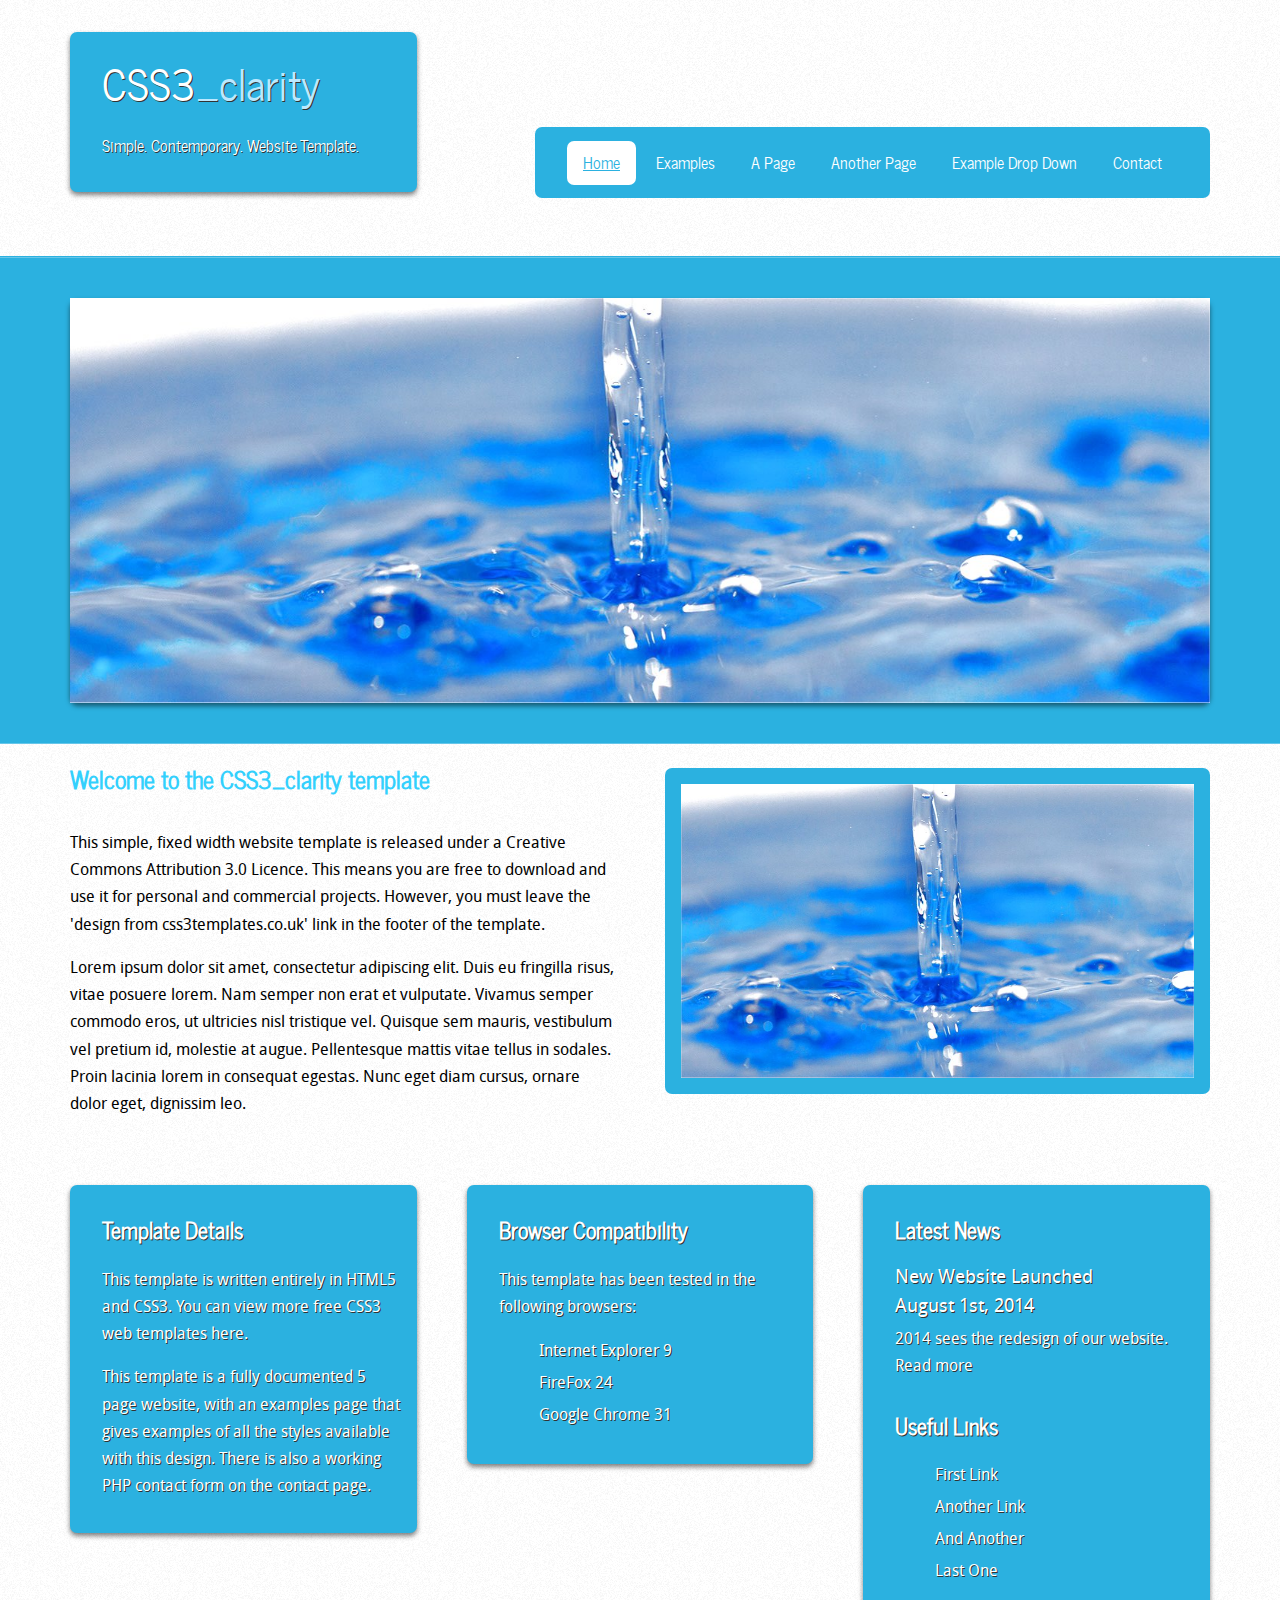
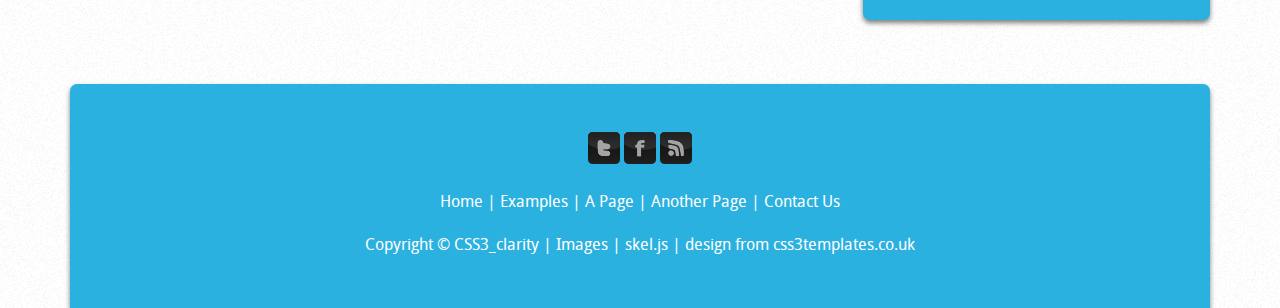
<file: index.html>
<!DOCTYPE HTML>
<html>
	<head>
		<title>CSS3_clarity</title>
		<meta http-equiv="content-type" content="text/html; charset=utf-8" />
		<link href="http://fonts.googleapis.com/css?family=Source+Sans+Pro:300,300italic,600|Source+Code+Pro" rel="stylesheet" />
		<!--[if lte IE 8]><script src="html5shiv.js" type="text/javascript"></script><![endif]-->
		<script src="http://code.jquery.com/jquery-1.10.1.min.js"></script>
		<script src="js/jquery.dropotron.min.js"></script>		
		<script src="js/skel.min.js">
		{
			prefix: 'css/style',
			preloadStyleSheets: true,
			resetCSS: true,
			boxModel: 'border',
			grid: { gutters: 30 },
			breakpoints: {
				wide: { range: '1200-', containers: 1140, grid: { gutters: 50 } },
				narrow: { range: '481-1199', containers: 960 },
				mobile: { range: '-480', containers: 'fluid', lockViewport: true, grid: { collapse: true } }
			}
		}
		</script>
		<script>
			$(function() {

				// Note: make sure you call dropotron on the top level <ul>
				$('#main-nav > ul').dropotron({ 
					offsetY: -10 // Nudge up submenus by 10px to account for padding
				});

			});
		</script>
		<script>
			// DOM ready
			$(function() {
    
			// Create the dropdown base
			$("<select />").appendTo("nav");
   
			// Create default option "Go to..."
			$("<option />", {
				"selected": "selected",
				"value"   : "",
				"text"    : "Menu"
			}).appendTo("nav select");
   
			// Populate dropdown with menu items
			$("nav a").each(function() {
			var el = $(this);
			$("<option />", {
				"value"   : el.attr("href"),
				"text"    : el.text()
			}).appendTo("nav select");
			});
   
			// To make dropdown actually work
			// To make more unobtrusive: http://css-tricks.com/4064-unobtrusive-page-changer/
			$("nav select").change(function() {
				window.location = $(this).find("option:selected").val();
			});
  
			});
		</script>	
	</head>
	<body>
		<div id="header_container">		
		    <div class="container">
			<!-- Header -->
				<div id="header" class="row">
					<div class="4u">
						<div class="box">
							<h1><a href="index.html">CSS3<span class="header_colour">_clarity</span></a></h1>
							<h2>Simple. Contemporary. Website Template.</h2>
					    </div>
					</div>
					
					<nav id="main-nav" class="8u">
						<ul>
							<li><a class="active" href="index.html">Home</a></li>
							<li><a href="examples.html">Examples</a></li>
							<li><a href="apage.html">A Page</a></li>
							<li><a href="anotherpage.html">Another Page</a></li>							
							<li>
								<a href="#">Example Drop Down</a>			
									<ul>
										<li><a href="">Drop Down 1</a></li>
										<li><a href="#">Drop Down 2</a></li>
										<li>
											<a href="#">Drop Down 3</a>
												<ul>
													<li><a href="#">Sub Drop Down One</a></li>
													<li><a href="#">Sub Drop Down Two</a></li>
													<li><a href="#">Sub Drop Down Three</a></li>
													<li><a href="#">Sub Drop Down Four</a></li>
													<li><a href="#">Sub Drop Down Five</a></li>
												</ul>
										</li>
									</ul>
							</li>
							<li><a href="contact.php">Contact</a></li>
						</ul>
					</nav>
				</div>
			</div>	
        </div>		

		<!-- Banner -->		
		<div id="banner_wrapper">	
			<div class="container">					
				<div id="banner">
					<a href="#"><img src="images/banner.jpg" alt="banner image" /></a>
				</div>	
            </div>	
        </div>			
		
		<div id="site_content">
			<div class="container">			
				
			<!-- Features -->
				<div class="row">
					<section class="6u">
						<h1>Welcome to the CSS3_clarity template</h1>
						<p>This simple, fixed width website template is released under a <a href="http://creativecommons.org/licenses/by/3.0">Creative Commons Attribution 3.0 Licence</a>. This means you are free to download and use it for personal and commercial projects. However, you <strong>must leave the 'design from css3templates.co.uk' link in the footer of the template</strong>.</p>
						<p>Lorem ipsum dolor sit amet, consectetur adipiscing elit. Duis eu fringilla risus, vitae posuere lorem. Nam semper non erat et vulputate. Vivamus semper commodo eros, ut ultricies nisl tristique vel. Quisque sem mauris, vestibulum vel pretium id, molestie at augue. Pellentesque mattis vitae tellus in sodales. Proin lacinia lorem in consequat egestas. Nunc eget diam cursus, ornare dolor eget, dignissim leo.</p>
					</section>
					<section class="6u">
						<a href="#" class="image" ><img src="images/content_image.jpg" alt="image"/></a>
					</section>					
				</div>
				<div class="row">	
					<section class="4u">
						<div class="box">						
							<h3>Template Details</h3>
							<p>This template is written entirely in <strong>HTML5</strong> and <strong>CSS3</strong>. You can view more free CSS3 web templates <a href="http://www.css3templates.co.uk">here</a>.</p>
							<p>This template is a fully documented 5 page website, with an <a href="examples.html">examples</a> page that gives examples of all the styles available with this design. There is also a working PHP contact form on the contact page.</p>
						</div>
					</section>		
					<section class="4u">
						<div class="box">
							<h3>Browser Compatibility</h3>
							<p>This template has been tested in the following browsers:</p>
							<ul>
								<li>Internet Explorer 9</li>
								<li>FireFox 24</li>
								<li>Google Chrome 31</li>
							</ul>
						</div>
					</section>						
					<section class="4u">
						<div class="box">
							<section class="12u">
								<h3>Latest News</h3>
								<h4>New Website Launched</h4>
								<h5>August 1st, 2014</h5>
								<p>2014 sees the redesign of our website. <a href="#">Read more</a></p>
							</section>
							<section class="12u">
								<h3>Useful Links</h3>
								<ul>
									<li><a href="#">First Link</a></li>
									<li><a href="#">Another Link</a></li>
									<li><a href="#">And Another</a></li>
									<li><a href="#">Last One</a></li>
								</ul>
							</section>
						</div>
					</section>
					
				</div>
			</div>
        </div>		
		
			<div class="container">			
			<!-- Footer -->
				<footer>
					<p><img src="images/twitter.png" alt="twitter" />&nbsp;<img src="images/facebook.png" alt="facebook" />&nbsp;<img src="images/rss.png" alt="rss" /></p>
					<p><a href="index.html">Home</a> | <a href="examples.html">Examples</a> | <a href="apage.html">A Page</a> | <a href="anotherpage.html">Another Page</a> | <a href="contact.php">Contact Us</a></p>
					<p>Copyright &copy; CSS3_clarity | <a href="http://fotogrph.com/">Images</a> | <a href="http://skeljs.org/">skel.js</a> | <a href="http://www.css3templates.co.uk">design from css3templates.co.uk</a></p>
				</footer>		
			</div>		
			
	</body>
</html>
</file>
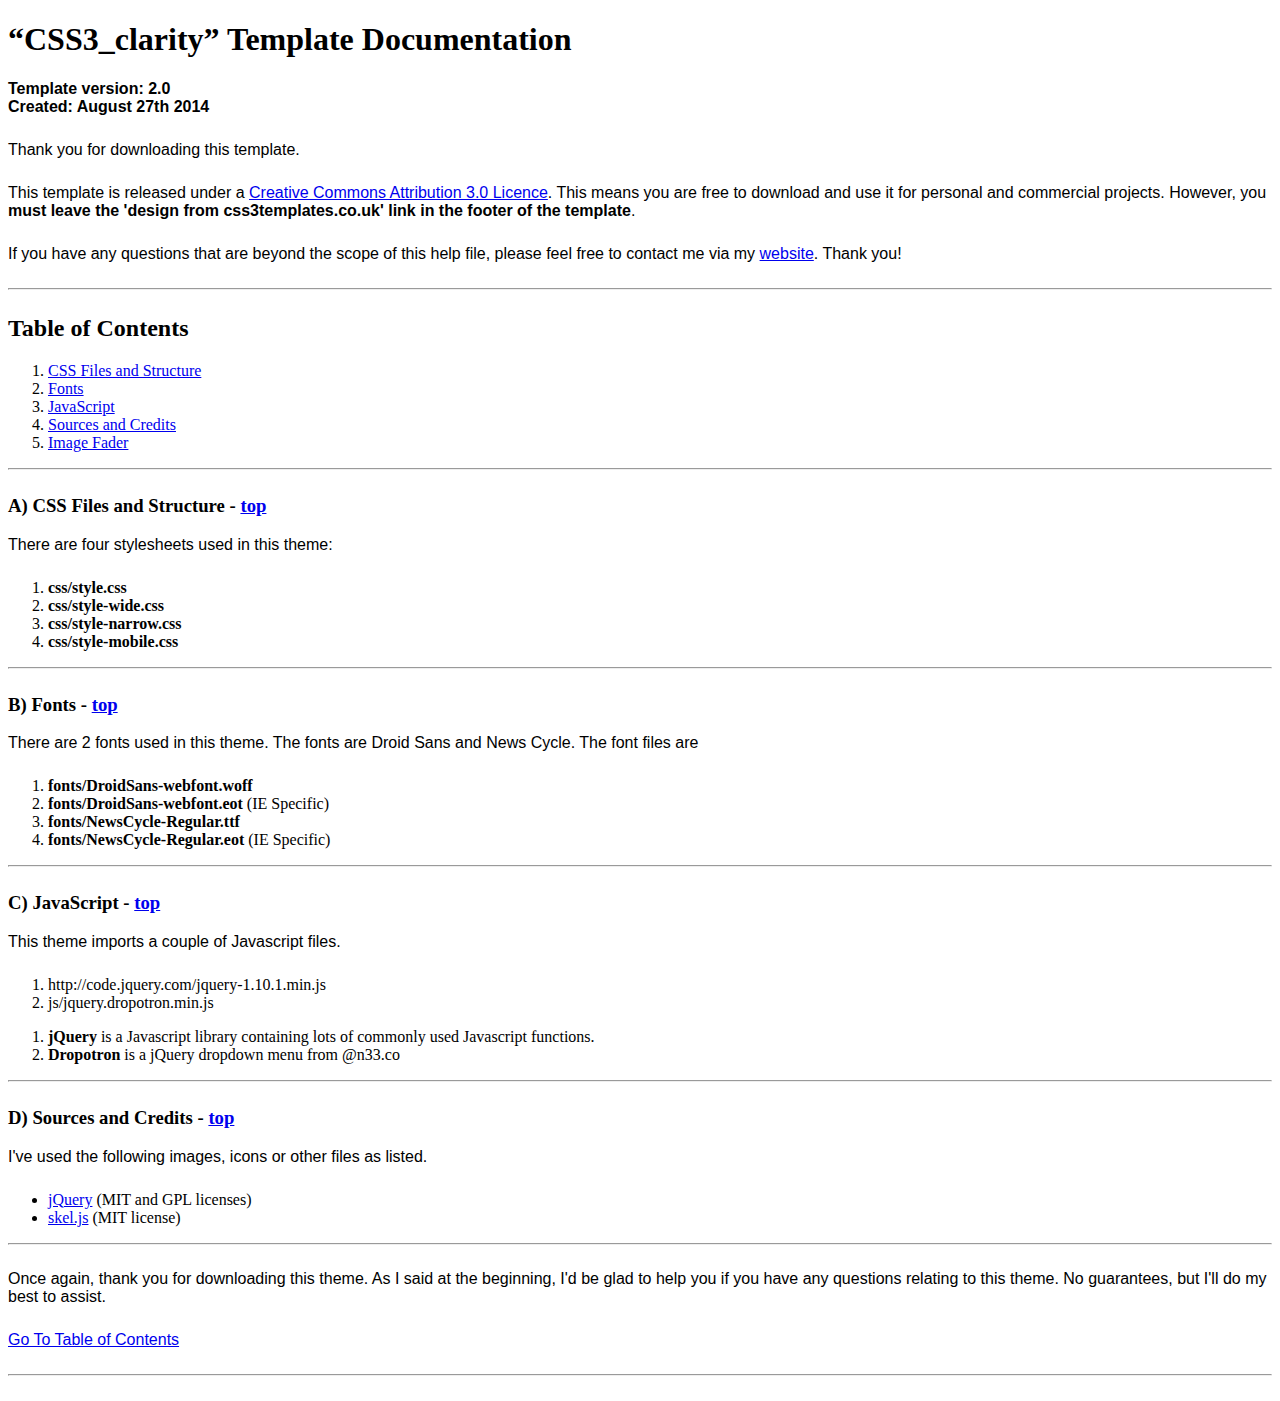
<file: documentation/index.html>
<!DOCTYPE HTML>
<html>
  <meta http-equiv="content-type" content="text/html;charset=utf-8">
  <title>CSS3_clarity Template</title>
  <style type="text/css" media="screen">
    p, table, hr, .box { font-family: arial; margin-bottom:25px; }
    .box p { margin-bottom:10px; }
  </style>
</head>


<body>
  <div>

    <h1>&ldquo;CSS3_clarity&rdquo; Template Documentation</h1>

    <p><strong>Template version: 2.0<br />Created: August 27th 2014</strong></p>

    <div>
      <p>Thank you for downloading this template.</p>
      <p>This template is released under a <a href="http://creativecommons.org/licenses/by/3.0">Creative Commons Attribution 3.0 Licence</a>. This means you are free to download and use it for personal and commercial projects. However, you <strong>must leave the 'design from css3templates.co.uk' link in the footer of the template</strong>.</p>
      <p>If you have any questions that are beyond the scope of this help file, please feel free to contact me via my <a href="http://www.css3templates.co.uk">website</a>. Thank you!</p>
    </div>

    <hr>

    <h2 id="toc">Table of Contents</h2>
    <ol>
      <li><a href="#cssFiles">CSS Files and Structure</a></li>
      <li><a href="#fontFiles">Fonts</a></li>
      <li><a href="#javascript">JavaScript</a></li>
      <li><a href="#credits">Sources and Credits</a></li>
      <li><a href="#galleries">Image Fader</a></li>
    </ol>

    <hr>

    <h3 id="cssFiles"><strong>A) CSS Files and Structure</strong> - <a href="#toc">top</a></h3>

    <p>There are four stylesheets used in this theme:</p>
    <ol>
      <li><b>css/style.css</b></li>
      <li><b>css/style-wide.css</b></li>
      <li><b>css/style-narrow.css</b></li>
      <li><b>css/style-mobile.css</b></li>	  
    </ol>

    <hr>

    <h3 id="fontFiles"><strong>B) Fonts</strong> - <a href="#toc">top</a></h3>

    <p>There are 2 fonts used in this theme. The fonts are Droid Sans and News Cycle. The font files are</p>
    <ol>
      <li><b>fonts/DroidSans-webfont.woff</b></li>
      <li><b>fonts/DroidSans-webfont.eot</b> (IE Specific)</li>
      <li><b>fonts/NewsCycle-Regular.ttf</b></li>
      <li><b>fonts/NewsCycle-Regular.eot</b> (IE Specific)</li>
    </ol>

    <hr>

    <h3 id="javascript"><strong>C) JavaScript</strong> - <a href="#toc">top</a></h3>

    <p>This theme imports a couple of Javascript files.</p>

    <ol>
      <li>http://code.jquery.com/jquery-1.10.1.min.js</li>
      <li>js/jquery.dropotron.min.js</li>
    </ol>

    <ol>
      <li><b>jQuery</b> is a Javascript library containing lots of commonly used Javascript functions.</li>
      <li><b>Dropotron</b> is a jQuery dropdown menu from @n33.co</li>
    </ol>

    <hr>

    <h3 id="credits"><strong>D) Sources and Credits</strong> - <a href="#toc">top</a></h3>

    <p>I've used the following images, icons or other files as listed.

    <ul>
      <li><a href="http://www.jquery.com">jQuery</a> (MIT and GPL licenses)</li>
      <li><a href="http://skeljs.org/license">skel.js</a> (MIT license)</li>	  
    </ul>

    <hr>

    <p>Once again, thank you for downloading this theme. As I said at the beginning, I'd be glad to help you if you have any questions relating to this theme. No guarantees, but I'll do my best to assist.</p>

    <p><a href="#toc">Go To Table of Contents</a></p>

    <hr>
  </div>
</body>
</html>
</file>
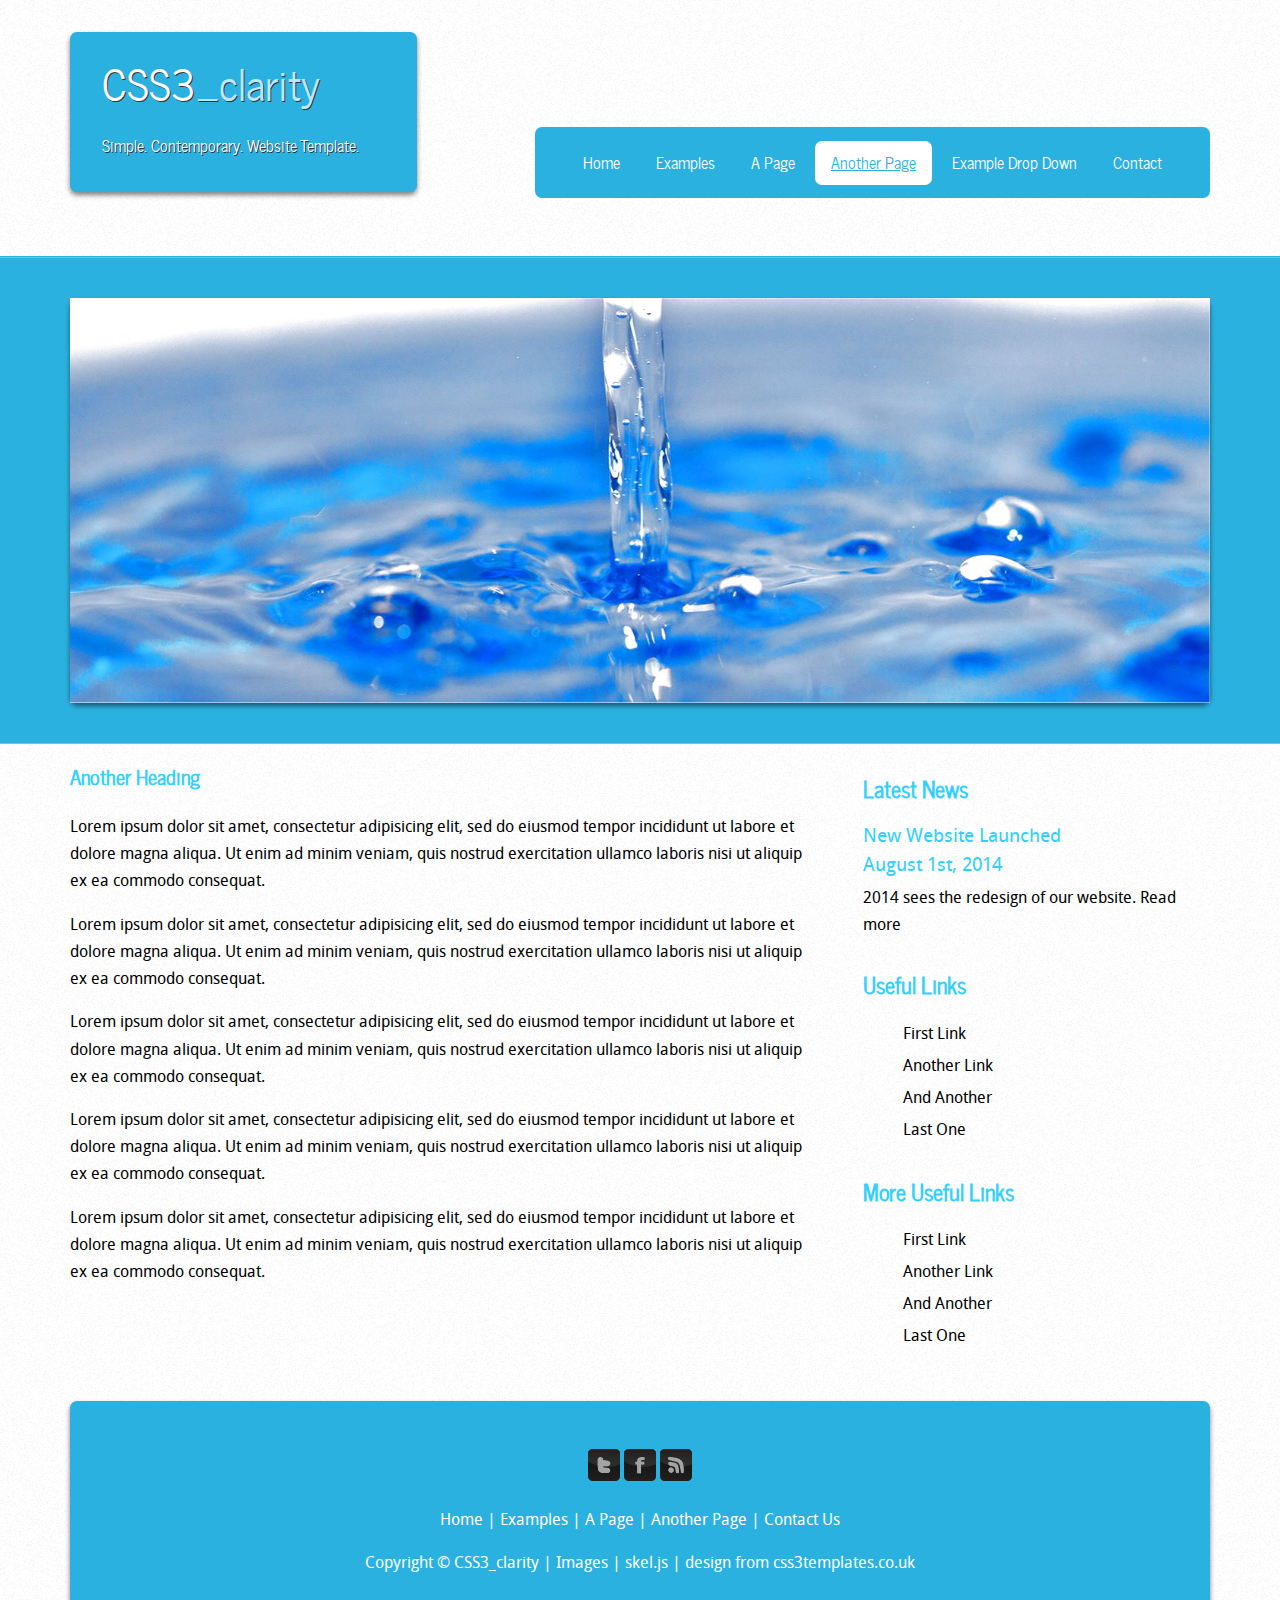
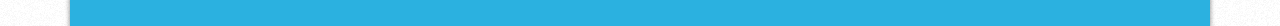
<file: anotherpage.html>
<!DOCTYPE HTML>
<html>
	<head>
		<title>CSS3_clarity</title>
		<meta http-equiv="content-type" content="text/html; charset=utf-8" />
		<link href="http://fonts.googleapis.com/css?family=Source+Sans+Pro:300,300italic,600|Source+Code+Pro" rel="stylesheet" />
		<!--[if lte IE 8]><script src="html5shiv.js" type="text/javascript"></script><![endif]-->
		<script src="http://code.jquery.com/jquery-1.10.1.min.js"></script>
		<script src="js/jquery.dropotron.min.js"></script>		
		<script src="js/skel.min.js">
		{
			prefix: 'css/style',
			preloadStyleSheets: true,
			resetCSS: true,
			boxModel: 'border',
			grid: { gutters: 30 },
			breakpoints: {
				wide: { range: '1200-', containers: 1140, grid: { gutters: 50 } },
				narrow: { range: '481-1199', containers: 960 },
				mobile: { range: '-480', containers: 'fluid', lockViewport: true, grid: { collapse: true } }
			}
		}
		</script>
		<script>
			$(function() {

				// Note: make sure you call dropotron on the top level <ul>
				$('#main-nav > ul').dropotron({ 
					offsetY: -10 // Nudge up submenus by 10px to account for padding
				});

			});
		</script>
		<script>
			// DOM ready
			$(function() {
    
			// Create the dropdown base
			$("<select />").appendTo("nav");
   
			// Create default option "Go to..."
			$("<option />", {
				"selected": "selected",
				"value"   : "",
				"text"    : "Menu"
			}).appendTo("nav select");
   
			// Populate dropdown with menu items
			$("nav a").each(function() {
			var el = $(this);
			$("<option />", {
				"value"   : el.attr("href"),
				"text"    : el.text()
			}).appendTo("nav select");
			});
   
			// To make dropdown actually work
			// To make more unobtrusive: http://css-tricks.com/4064-unobtrusive-page-changer/
			$("nav select").change(function() {
				window.location = $(this).find("option:selected").val();
			});
  
			});
		</script>	
	</head>
	<body>
		<div id="header_container">		
		    <div class="container">
			<!-- Header -->
				<div id="header" class="row">
					<div class="4u">
						<div class="box">
							<h1><a href="index.html">CSS3<span class="header_colour">_clarity</span></a></h1>
							<h2>Simple. Contemporary. Website Template.</h2>
					    </div>
					</div>
					
					<nav id="main-nav" class="8u">
						<ul>
							<li><a href="index.html">Home</a></li>
							<li><a href="examples.html">Examples</a></li>
							<li><a href="apage.html">A Page</a></li>
							<li><a class="active" href="anotherpage.html">Another Page</a></li>							
							<li>
								<a href="#">Example Drop Down</a>			
									<ul>
										<li><a href="#">Drop Down 1</a></li>
										<li><a href="#">Drop Down 2</a></li>
										<li>
											<a href="#">Drop Down 3</a>
												<ul>
													<li><a href="#">Sub Drop Down One</a></li>
													<li><a href="#">Sub Drop Down Two</a></li>
													<li><a href="#">Sub Drop Down Three</a></li>
													<li><a href="#">Sub Drop Down Four</a></li>
													<li><a href="#">Sub Drop Down Five</a></li>
												</ul>
										</li>
									</ul>
							</li>
							<li><a href="contact.php">Contact</a></li>
						</ul>
					</nav>
				</div>
			</div>	
        </div>		

		<!-- Banner -->		
		<div id="banner_wrapper">	
			<div class="container">					
				<div id="banner">
					<a href="#"><img src="images/banner.jpg" alt="banner image" /></a>
				</div>	
            </div>	
        </div>			
		
		<div id="site_content">		
			<div class="container">			
			
			<!-- Features -->
				<div class="row">
					<section class="8u">
						<h2>Another Heading</h2>
						<p>Lorem ipsum dolor sit amet, consectetur adipisicing elit, sed do eiusmod tempor incididunt ut labore et dolore magna aliqua. Ut enim ad minim veniam, quis nostrud exercitation ullamco laboris nisi ut aliquip ex ea commodo consequat.</p>
						<p>Lorem ipsum dolor sit amet, consectetur adipisicing elit, sed do eiusmod tempor incididunt ut labore et dolore magna aliqua. Ut enim ad minim veniam, quis nostrud exercitation ullamco laboris nisi ut aliquip ex ea commodo consequat.</p>
						<p>Lorem ipsum dolor sit amet, consectetur adipisicing elit, sed do eiusmod tempor incididunt ut labore et dolore magna aliqua. Ut enim ad minim veniam, quis nostrud exercitation ullamco laboris nisi ut aliquip ex ea commodo consequat.</p>
						<p>Lorem ipsum dolor sit amet, consectetur adipisicing elit, sed do eiusmod tempor incididunt ut labore et dolore magna aliqua. Ut enim ad minim veniam, quis nostrud exercitation ullamco laboris nisi ut aliquip ex ea commodo consequat.</p>
						<p>Lorem ipsum dolor sit amet, consectetur adipisicing elit, sed do eiusmod tempor incididunt ut labore et dolore magna aliqua. Ut enim ad minim veniam, quis nostrud exercitation ullamco laboris nisi ut aliquip ex ea commodo consequat.</p>
					</section>

					
					<section class="4u">
						<div id="sidebar">
							<section class="12u">
								<h3>Latest News</h3>
								<h4>New Website Launched</h4>
								<h5>August 1st, 2014</h5>
								<p>2014 sees the redesign of our website. <a href="#">Read more</a></p>
							</section>
							<section class="12u">
								<h3>Useful Links</h3>
								<ul>
									<li><a href="#">First Link</a></li>
									<li><a href="#">Another Link</a></li>
									<li><a href="#">And Another</a></li>
									<li><a href="#">Last One</a></li>
								</ul>
							</section>
							<section class="12u">
								<h3>More Useful Links</h3>
								<ul>
									<li><a href="#">First Link</a></li>
									<li><a href="#">Another Link</a></li>
									<li><a href="#">And Another</a></li>
									<li><a href="#">Last One</a></li>
								</ul>
							</section>
						</div>
					</section>
					
				</div>
		    </div>
		</div>		
		<div id="footer_container">
			<div class="container">			
			<!-- Footer -->
				<footer>
					<p><img src="images/twitter.png" alt="twitter" />&nbsp;<img src="images/facebook.png" alt="facebook" />&nbsp;<img src="images/rss.png" alt="rss" /></p>
					<p><a href="index.html">Home</a> | <a href="examples.html">Examples</a> | <a href="apage.html">A Page</a> | <a href="anotherpage.html">Another Page</a> | <a href="contact.php">Contact Us</a></p>
					<p>Copyright &copy; CSS3_clarity | <a href="http://fotogrph.com/">Images</a> | <a href="http://skeljs.org/">skel.js</a> | <a href="http://www.css3templates.co.uk">design from css3templates.co.uk</a></p>
				</footer>		
			</div>
        </div>		
	</body>
</html>
</file>
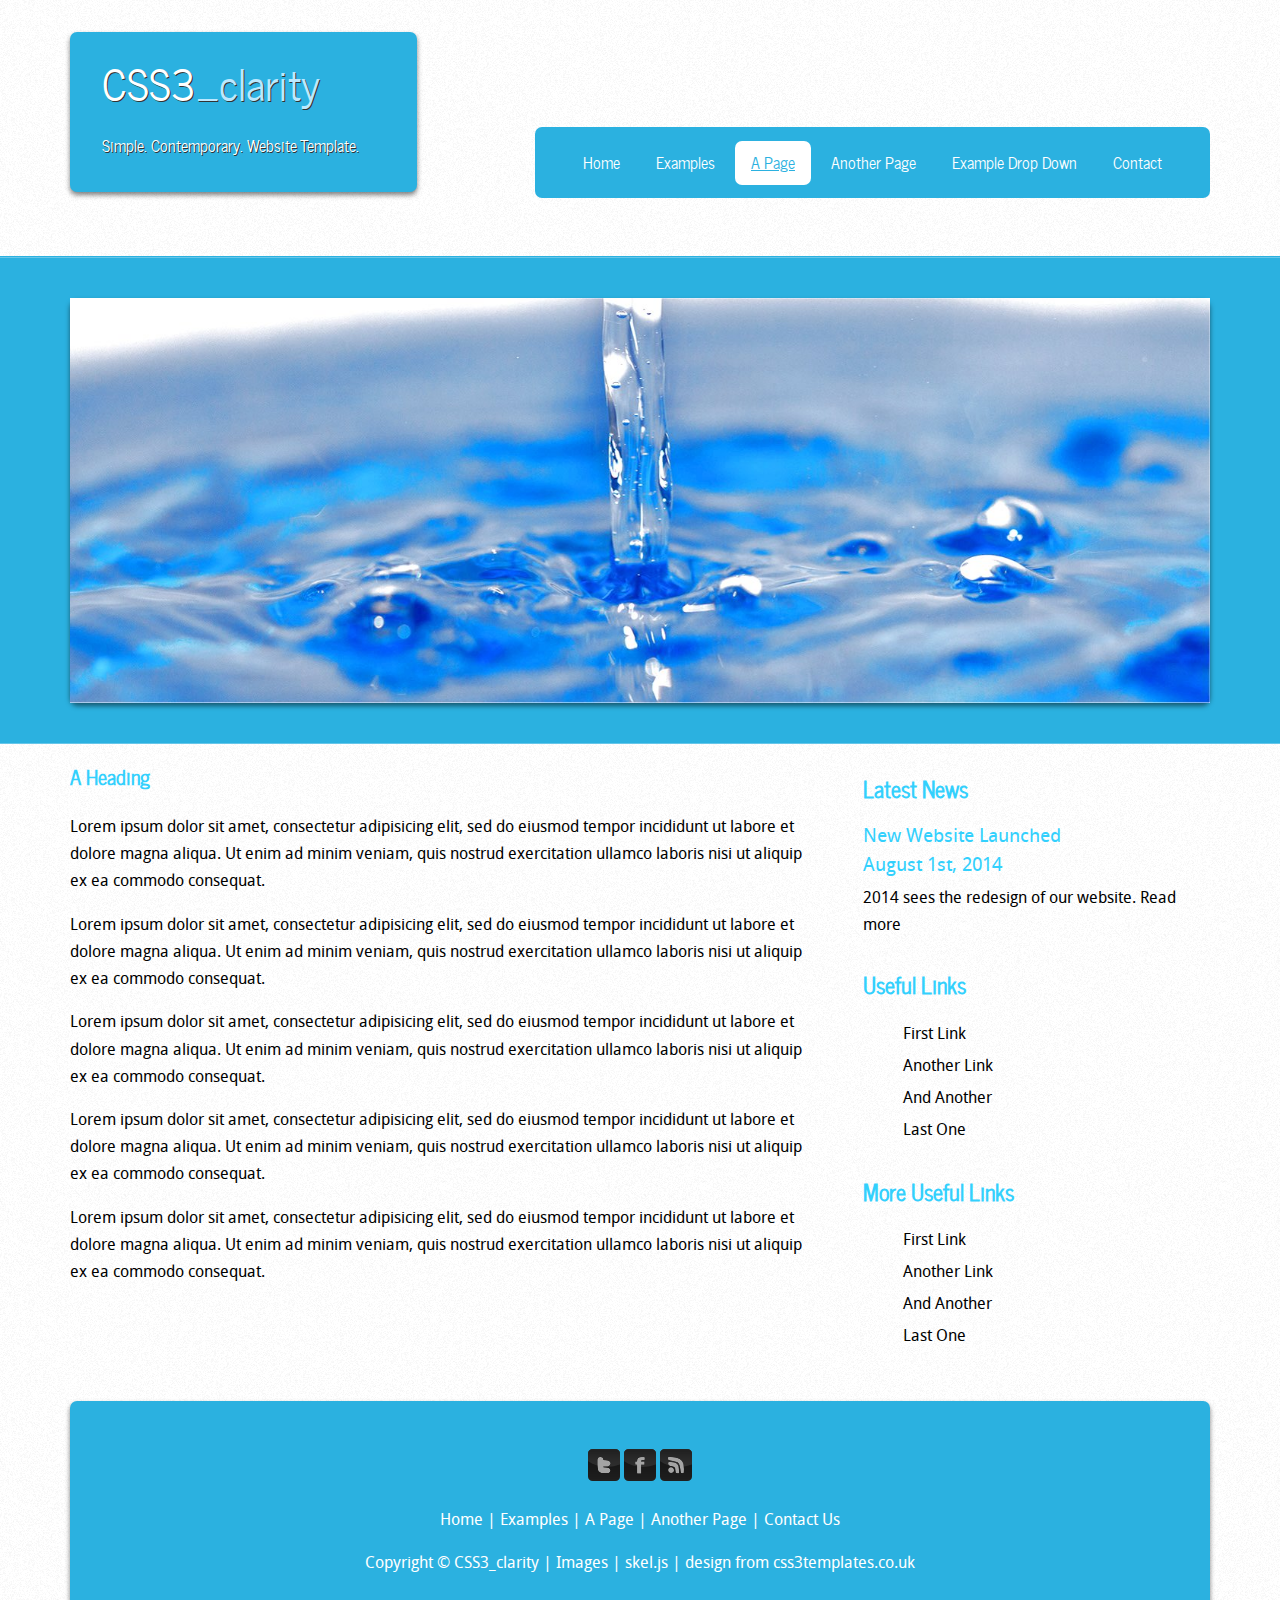
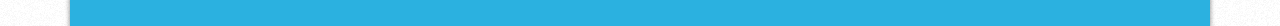
<file: apage.html>
<!DOCTYPE HTML>
<html>
	<head>
		<title>CSS3_clarity</title>
		<meta http-equiv="content-type" content="text/html; charset=utf-8" />
		<link href="http://fonts.googleapis.com/css?family=Source+Sans+Pro:300,300italic,600|Source+Code+Pro" rel="stylesheet" />
		<!--[if lte IE 8]><script src="html5shiv.js" type="text/javascript"></script><![endif]-->
		<script src="http://code.jquery.com/jquery-1.10.1.min.js"></script>
		<script src="js/jquery.dropotron.min.js"></script>		
		<script src="js/skel.min.js">
		{
			prefix: 'css/style',
			preloadStyleSheets: true,
			resetCSS: true,
			boxModel: 'border',
			grid: { gutters: 30 },
			breakpoints: {
				wide: { range: '1200-', containers: 1140, grid: { gutters: 50 } },
				narrow: { range: '481-1199', containers: 960 },
				mobile: { range: '-480', containers: 'fluid', lockViewport: true, grid: { collapse: true } }
			}
		}
		</script>
		<script>
			$(function() {

				// Note: make sure you call dropotron on the top level <ul>
				$('#main-nav > ul').dropotron({ 
					offsetY: -10 // Nudge up submenus by 10px to account for padding
				});

			});
		</script>
		<script>
			// DOM ready
			$(function() {
    
			// Create the dropdown base
			$("<select />").appendTo("nav");
   
			// Create default option "Go to..."
			$("<option />", {
				"selected": "selected",
				"value"   : "",
				"text"    : "Menu"
			}).appendTo("nav select");
   
			// Populate dropdown with menu items
			$("nav a").each(function() {
			var el = $(this);
			$("<option />", {
				"value"   : el.attr("href"),
				"text"    : el.text()
			}).appendTo("nav select");
			});
   
			// To make dropdown actually work
			// To make more unobtrusive: http://css-tricks.com/4064-unobtrusive-page-changer/
			$("nav select").change(function() {
				window.location = $(this).find("option:selected").val();
			});
  
			});
		</script>	
	</head>
	<body>
		<div id="header_container">		
		    <div class="container">
			<!-- Header -->
				<div id="header" class="row">
					<div class="4u">
						<div class="box">
							<h1><a href="index.html">CSS3<span class="header_colour">_clarity</span></a></h1>
							<h2>Simple. Contemporary. Website Template.</h2>
					    </div>
					</div>
					
					<nav id="main-nav" class="8u">
						<ul>
							<li><a href="index.html">Home</a></li>
							<li><a href="examples.html">Examples</a></li>
							<li><a class="active" href="apage.html">A Page</a></li>
							<li><a href="anotherpage.html">Another Page</a></li>							
							<li>
								<a href="#">Example Drop Down</a>			
									<ul>
										<li><a href="#">Drop Down 1</a></li>
										<li><a href="#">Drop Down 2</a></li>
										<li>
											<a href="#">Drop Down 3</a>
												<ul>
													<li><a href="#">Sub Drop Down One</a></li>
													<li><a href="#">Sub Drop Down Two</a></li>
													<li><a href="#">Sub Drop Down Three</a></li>
													<li><a href="#">Sub Drop Down Four</a></li>
													<li><a href="#">Sub Drop Down Five</a></li>
												</ul>
										</li>
									</ul>
							</li>
							<li><a href="contact.php">Contact</a></li>
						</ul>
					</nav>
				</div>
			</div>	
        </div>		

		<!-- Banner -->		
		<div id="banner_wrapper">	
			<div class="container">					
				<div id="banner">
					<a href="#"><img src="images/banner.jpg" alt="banner image" /></a>
				</div>	
            </div>	
        </div>			
		
		<div id="site_content">		
			<div class="container">			
				
			<!-- Features -->
				<div class="row">
					<section class="8u">
						<h2>A Heading</h2>
						<p>Lorem ipsum dolor sit amet, consectetur adipisicing elit, sed do eiusmod tempor incididunt ut labore et dolore magna aliqua. Ut enim ad minim veniam, quis nostrud exercitation ullamco laboris nisi ut aliquip ex ea commodo consequat.</p>
						<p>Lorem ipsum dolor sit amet, consectetur adipisicing elit, sed do eiusmod tempor incididunt ut labore et dolore magna aliqua. Ut enim ad minim veniam, quis nostrud exercitation ullamco laboris nisi ut aliquip ex ea commodo consequat.</p>
						<p>Lorem ipsum dolor sit amet, consectetur adipisicing elit, sed do eiusmod tempor incididunt ut labore et dolore magna aliqua. Ut enim ad minim veniam, quis nostrud exercitation ullamco laboris nisi ut aliquip ex ea commodo consequat.</p>
						<p>Lorem ipsum dolor sit amet, consectetur adipisicing elit, sed do eiusmod tempor incididunt ut labore et dolore magna aliqua. Ut enim ad minim veniam, quis nostrud exercitation ullamco laboris nisi ut aliquip ex ea commodo consequat.</p>
						<p>Lorem ipsum dolor sit amet, consectetur adipisicing elit, sed do eiusmod tempor incididunt ut labore et dolore magna aliqua. Ut enim ad minim veniam, quis nostrud exercitation ullamco laboris nisi ut aliquip ex ea commodo consequat.</p>
					</section>

					
					<section class="4u">
						<div id="sidebar">
							<section class="12u">
								<h3>Latest News</h3>
								<h4>New Website Launched</h4>
								<h5>August 1st, 2014</h5>
								<p>2014 sees the redesign of our website. <a href="#">Read more</a></p>
							</section>
							<section class="12u">
								<h3>Useful Links</h3>
								<ul>
									<li><a href="#">First Link</a></li>
									<li><a href="#">Another Link</a></li>
									<li><a href="#">And Another</a></li>
									<li><a href="#">Last One</a></li>
								</ul>
							</section>
							<section class="12u">
								<h3>More Useful Links</h3>
								<ul>
									<li><a href="#">First Link</a></li>
									<li><a href="#">Another Link</a></li>
									<li><a href="#">And Another</a></li>
									<li><a href="#">Last One</a></li>
								</ul>
							</section>
						</div>
					</section>
					
				</div>
		    </div>
		</div>		
		<div id="footer_container">
			<div class="container">			
			<!-- Footer -->
				<footer>
					<p><img src="images/twitter.png" alt="twitter" />&nbsp;<img src="images/facebook.png" alt="facebook" />&nbsp;<img src="images/rss.png" alt="rss" /></p>
					<p><a href="index.html">Home</a> | <a href="examples.html">Examples</a> | <a href="apage.html">A Page</a> | <a href="anotherpage.html">Another Page</a> | <a href="contact.php">Contact Us</a></p>
					<p>Copyright &copy; CSS3_clarity | <a href="http://fotogrph.com/">Images</a> | <a href="http://skeljs.org/">skel.js</a> | <a href="http://www.css3templates.co.uk">design from css3templates.co.uk</a></p>
				</footer>		
			</div>
        </div>		
	</body>
</html>
</file>
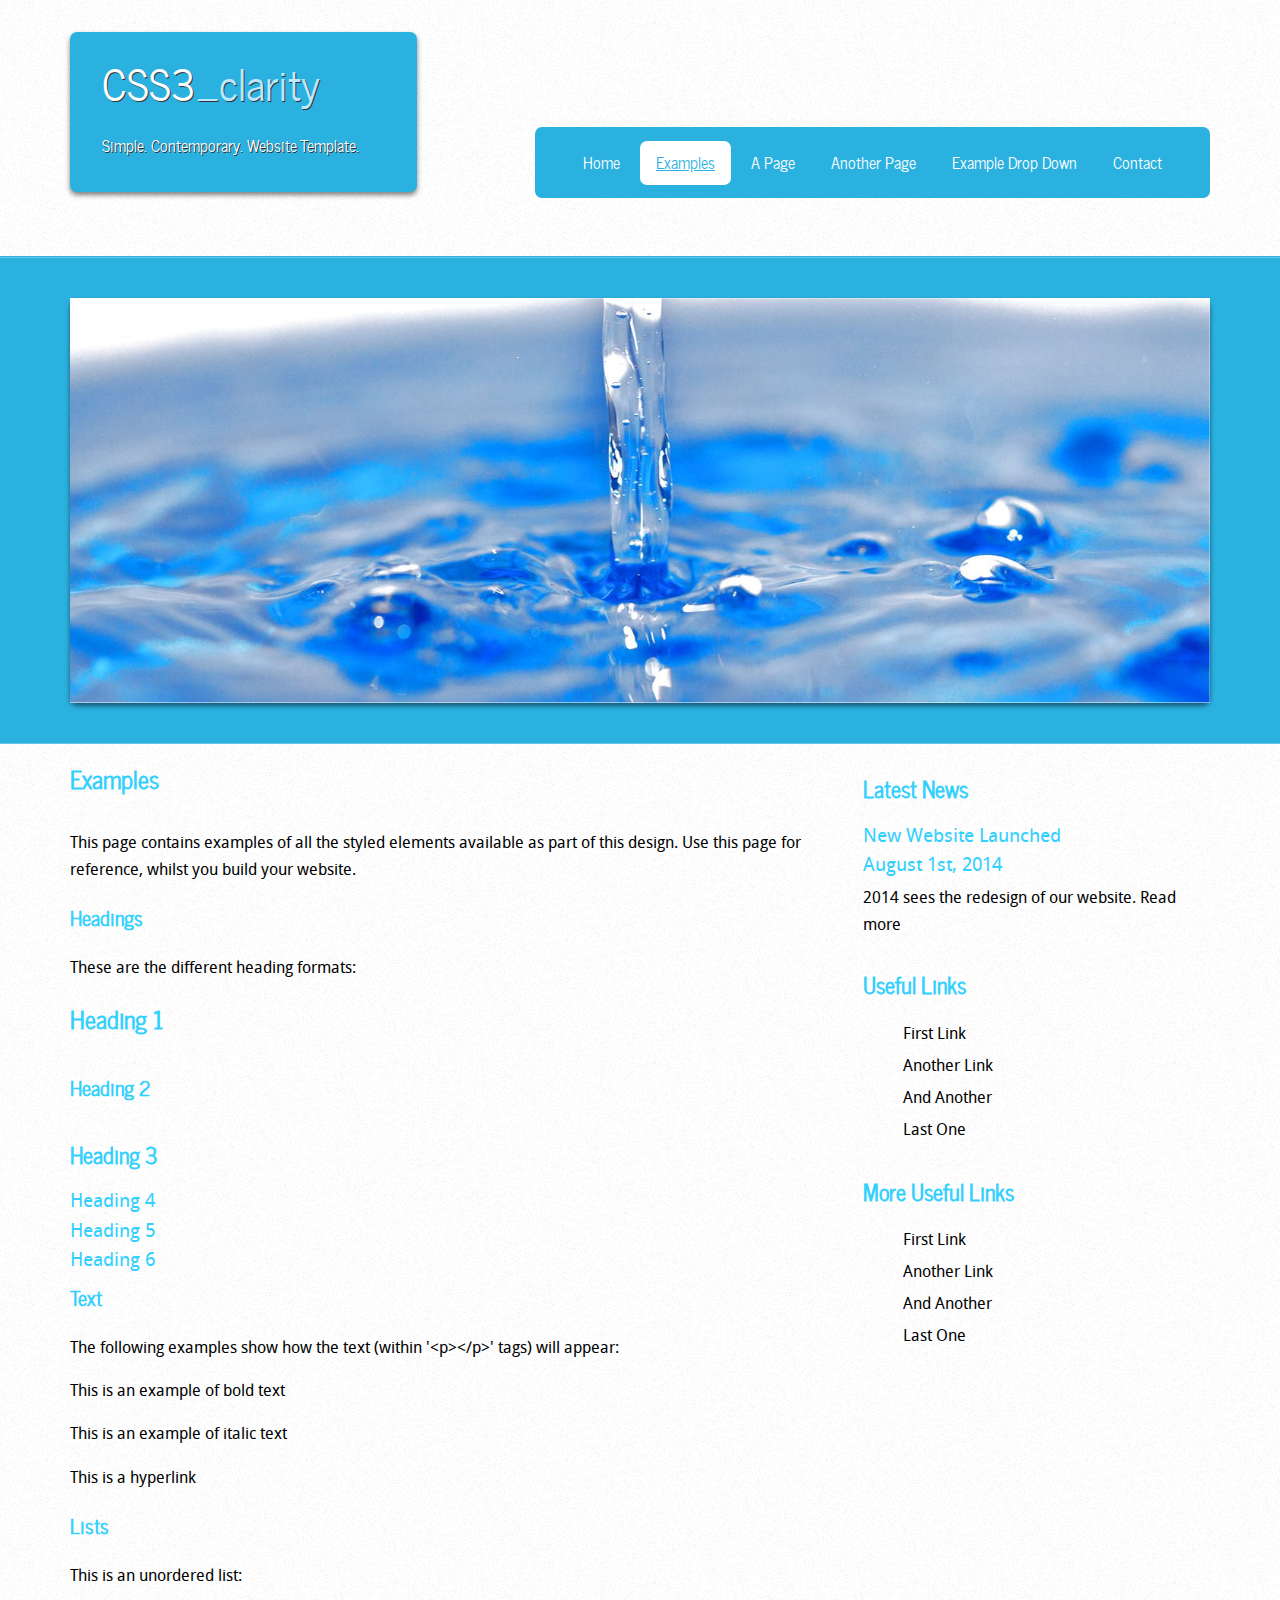
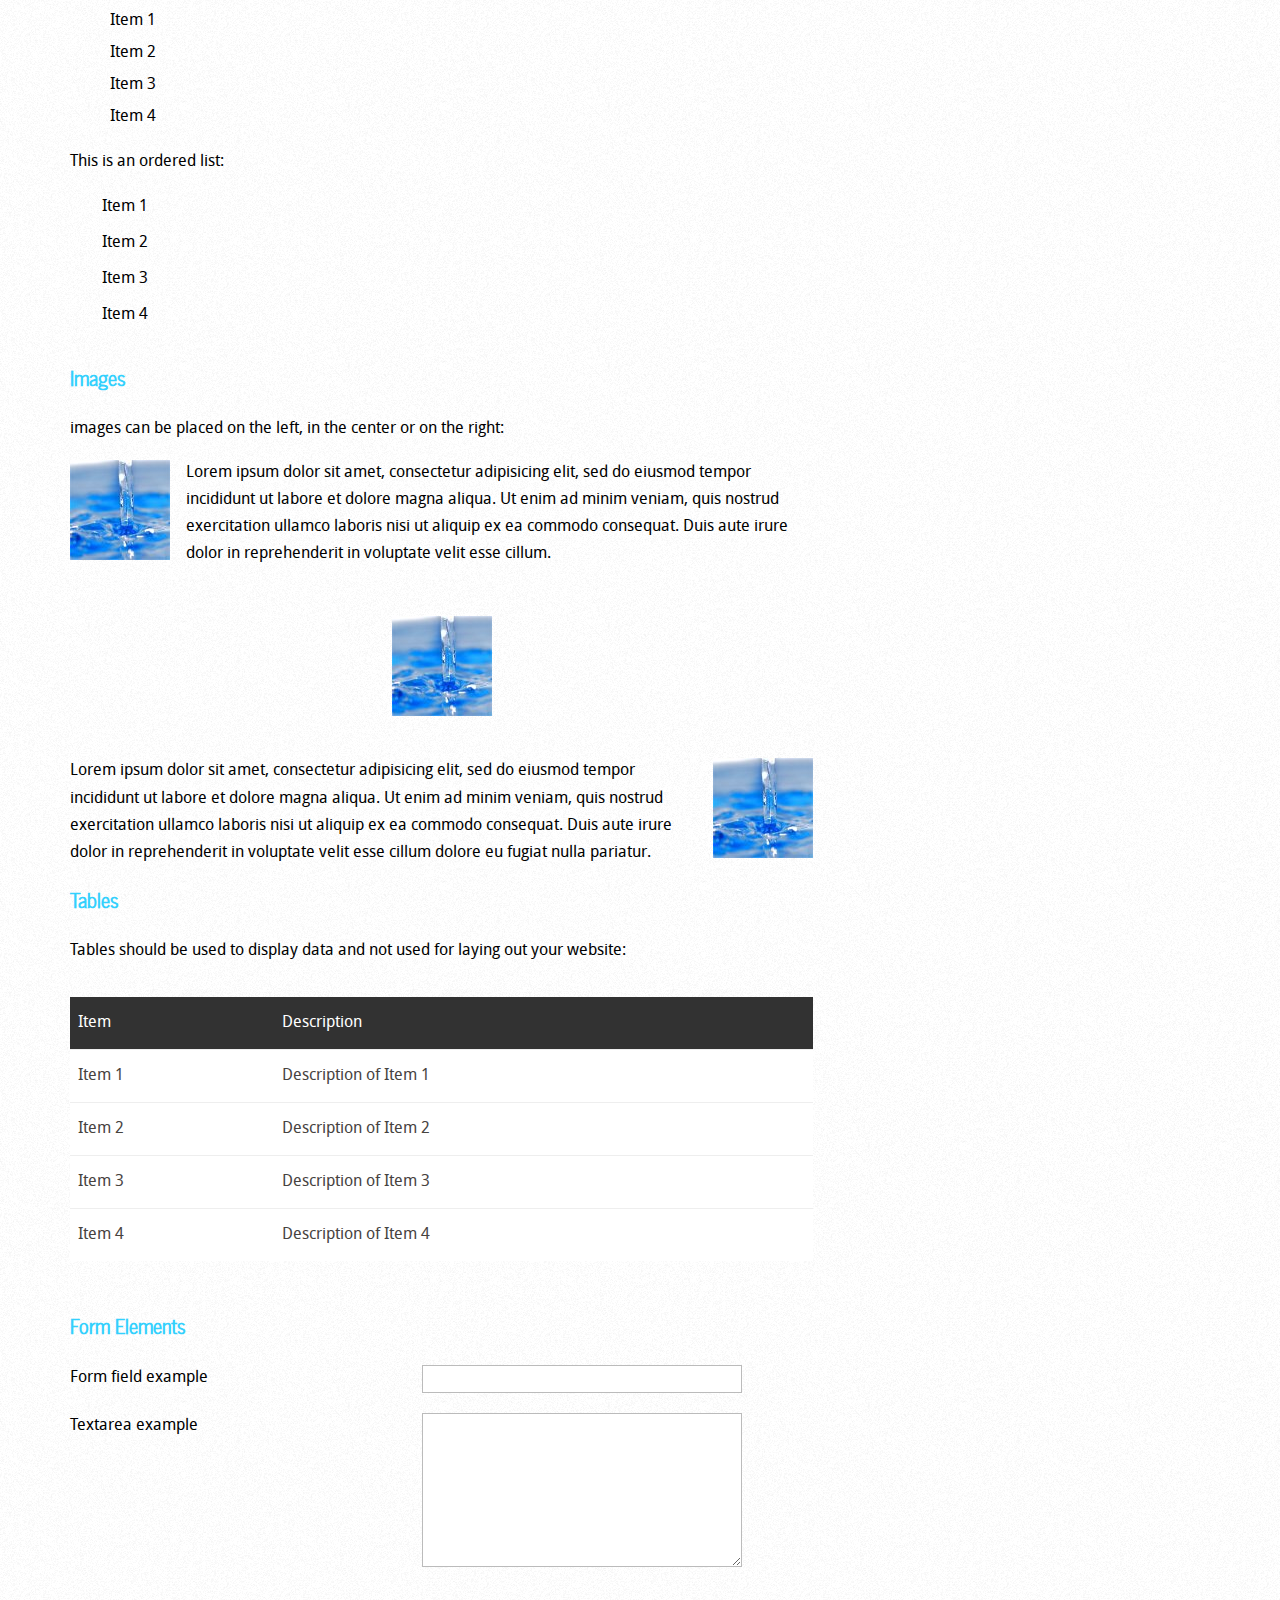
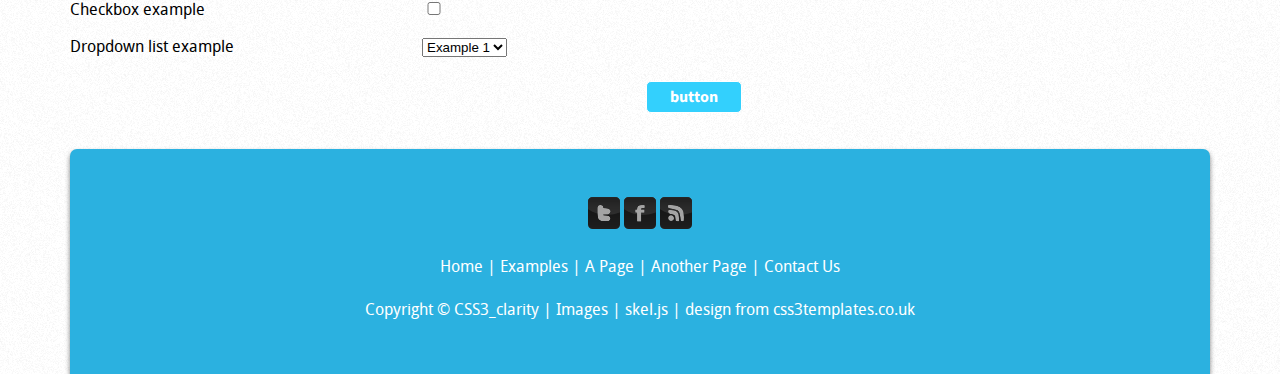
<file: examples.html>
<!DOCTYPE HTML>
<html>
	<head>
		<title>CSS3_clarity</title>
		<meta http-equiv="content-type" content="text/html; charset=utf-8" />
		<link href="http://fonts.googleapis.com/css?family=Source+Sans+Pro:300,300italic,600|Source+Code+Pro" rel="stylesheet" />
		<!--[if lte IE 8]><script src="html5shiv.js" type="text/javascript"></script><![endif]-->
		<script src="http://code.jquery.com/jquery-1.10.1.min.js"></script>
		<script src="js/jquery.dropotron.min.js"></script>		
		<script src="js/skel.min.js">
		{
			prefix: 'css/style',
			preloadStyleSheets: true,
			resetCSS: true,
			boxModel: 'border',
			grid: { gutters: 30 },
			breakpoints: {
				wide: { range: '1200-', containers: 1140, grid: { gutters: 50 } },
				narrow: { range: '481-1199', containers: 960 },
				mobile: { range: '-480', containers: 'fluid', lockViewport: true, grid: { collapse: true } }
			}
		}
		</script>
		<script>
			$(function() {

				// Note: make sure you call dropotron on the top level <ul>
				$('#main-nav > ul').dropotron({ 
					offsetY: -10 // Nudge up submenus by 10px to account for padding
				});

			});
		</script>
		<script>
			// DOM ready
			$(function() {
    
			// Create the dropdown base
			$("<select />").appendTo("nav");
   
			// Create default option "Go to..."
			$("<option />", {
				"selected": "selected",
				"value"   : "",
				"text"    : "Menu"
			}).appendTo("nav select");
   
			// Populate dropdown with menu items
			$("nav a").each(function() {
			var el = $(this);
			$("<option />", {
				"value"   : el.attr("href"),
				"text"    : el.text()
			}).appendTo("nav select");
			});
   
			// To make dropdown actually work
			// To make more unobtrusive: http://css-tricks.com/4064-unobtrusive-page-changer/
			$("nav select").change(function() {
				window.location = $(this).find("option:selected").val();
			});
  
			});
		</script>	
	</head>
	<body>
		<div id="header_container">		
		    <div class="container">
			<!-- Header -->
				<div id="header" class="row">
					<div class="4u">
						<div class="box">
							<h1><a href="index.html">CSS3<span class="header_colour">_clarity</span></a></h1>
							<h2>Simple. Contemporary. Website Template.</h2>
					    </div>
					</div>
					
					<nav id="main-nav" class="8u">
						<ul>
							<li><a href="index.html">Home</a></li>
							<li><a class="active" href="examples.html">Examples</a></li>
							<li><a href="apage.html">A Page</a></li>
							<li><a href="anotherpage.html">Another Page</a></li>							
							<li>
								<a href="#">Example Drop Down</a>			
									<ul>
										<li><a href="#">Drop Down 1</a></li>
										<li><a href="#">Drop Down 2</a></li>
										<li>
											<a href="#">Drop Down 3</a>
												<ul>
													<li><a href="#">Sub Drop Down One</a></li>
													<li><a href="#">Sub Drop Down Two</a></li>
													<li><a href="#">Sub Drop Down Three</a></li>
													<li><a href="#">Sub Drop Down Four</a></li>
													<li><a href="#">Sub Drop Down Five</a></li>
												</ul>
										</li>
									</ul>
							</li>
							<li><a href="contact.php">Contact</a></li>
						</ul>
					</nav>
				</div>
			</div>	
        </div>	

		<!-- Banner -->		
		<div id="banner_wrapper">	
			<div class="container">					
				<div id="banner">
					<a href="#"><img src="images/banner.jpg" alt="banner image" /></a>
				</div>	
            </div>	
        </div>			

		<div id="site_content">	
			<div class="container">			
				
			<!-- Features -->
				<div class="row">
					<section class="8u">
						<h1>Examples</h1>
						<p>This page contains examples of all the styled elements available as part of this design. Use this page for reference, whilst you build your website.</p>
						<h2>Headings</h2>
						<p>These are the different heading formats:</p>
						<h1>Heading 1</h1>
						<h2>Heading 2</h2>
						<h3>Heading 3</h3>
						<h4>Heading 4</h4>
						<h5>Heading 5</h5>
						<h6>Heading 6</h6>
						<h2>Text</h2>
						<p>The following examples show how the text (within '&lt;p&gt;&lt;/p&gt;' tags) will appear:</p>
						<p><strong>This is an example of bold text</strong></p>
						<p><i>This is an example of italic text</i></p>
						<p><a href="#">This is a hyperlink</a></p>
						<h2>Lists</h2>
						<p>This is an unordered list:</p>
							<ul>
								<li>Item 1</li>
								<li>Item 2</li>
								<li>Item 3</li>
								<li>Item 4</li>
							</ul>
						<p>This is an ordered list:</p>
							<ol>
								<li>Item 1</li>
								<li>Item 2</li>
								<li>Item 3</li>
								<li>Item 4</li>
							</ol>
						<h2>Images</h2>
						<p>images can be placed on the left, in the center or on the right:</p>
						<span class="left"><img src="images/graphic.jpg" alt="example graphic" /></span>
						<p>Lorem ipsum dolor sit amet, consectetur adipisicing elit, sed do eiusmod tempor
						incididunt ut labore et dolore magna aliqua. Ut enim ad minim veniam, quis nostrud
						exercitation ullamco laboris nisi ut aliquip ex ea commodo consequat. Duis aute
						irure dolor in reprehenderit in voluptate velit esse cillum.
						</p>
						<span class="center"><img src="images/graphic.jpg" alt="example graphic" /></span>
						<span class="right"><img src="images/graphic.jpg" alt="example graphic" /></span>
						<p>Lorem ipsum dolor sit amet, consectetur adipisicing elit, sed do eiusmod tempor
						incididunt ut labore et dolore magna aliqua. Ut enim ad minim veniam, quis nostrud
						exercitation ullamco laboris nisi ut aliquip ex ea commodo consequat. Duis aute
						irure dolor in reprehenderit in voluptate velit esse cillum dolore eu fugiat nulla
						pariatur.</p>
						<h2>Tables</h2>
						<p>Tables should be used to display data and not used for laying out your website:</p>
						<table style="width:100%; border-spacing:0;">
						<tr><th>Item</th><th>Description</th></tr>
						<tr><td>Item 1</td><td>Description of Item 1</td></tr>
						<tr><td>Item 2</td><td>Description of Item 2</td></tr>
						<tr><td>Item 3</td><td>Description of Item 3</td></tr>
						<tr><td>Item 4</td><td>Description of Item 4</td></tr>
						</table>
						<h2>Form Elements</h2>
						<form action="#" method="post">
							<div class="form_settings">
								<p><span>Form field example</span><input type="text" name="name" value="" /></p>
								<p><span>Textarea example</span><textarea rows="8" cols="50" name="name"></textarea></p>
								<p><span>Checkbox example</span><input class="checkbox" type="checkbox" name="name" value="" /></p>
								<p><span>Dropdown list example</span><select id="id" name="name"><option value="1">Example 1</option><option value="2">Example 2</option></select></p>
								<p style="padding-top: 15px"><span>&nbsp;</span><input class="submit" type="submit" name="name" value="button" /></p>
							</div>
						</form>
					</section>

					
					<section class="4u">
						<div id="sidebar">
							<section class="12u">
								<h3>Latest News</h3>
								<h4>New Website Launched</h4>
								<h5>August 1st, 2014</h5>
								<p>2014 sees the redesign of our website. <a href="#">Read more</a></p>
							</section>
							<section class="12u">
								<h3>Useful Links</h3>
								<ul>
									<li><a href="#">First Link</a></li>
									<li><a href="#">Another Link</a></li>
									<li><a href="#">And Another</a></li>
									<li><a href="#">Last One</a></li>
								</ul>
							</section>
							<section class="12u">
								<h3>More Useful Links</h3>
								<ul>
									<li><a href="#">First Link</a></li>
									<li><a href="#">Another Link</a></li>
									<li><a href="#">And Another</a></li>
									<li><a href="#">Last One</a></li>
								</ul>
							</section>
						</div>
					</section>
					
				</div>
		    </div>
		</div>		
		<div id="footer_container">
			<div class="container">			
			<!-- Footer -->
				<footer>
					<p><img src="images/twitter.png" alt="twitter" />&nbsp;<img src="images/facebook.png" alt="facebook" />&nbsp;<img src="images/rss.png" alt="rss" /></p>
					<p><a href="index.html">Home</a> | <a href="examples.html">Examples</a> | <a href="apage.html">A Page</a> | <a href="anotherpage.html">Another Page</a> | <a href="contact.php">Contact Us</a></p>
					<p>Copyright &copy; CSS3_clarity | <a href="http://fotogrph.com/">Images</a> | <a href="http://skeljs.org/">skel.js</a> | <a href="http://www.css3templates.co.uk">design from css3templates.co.uk</a></p>
				</footer>		
			</div>
        </div>		
	</body>
</html>
</file>
